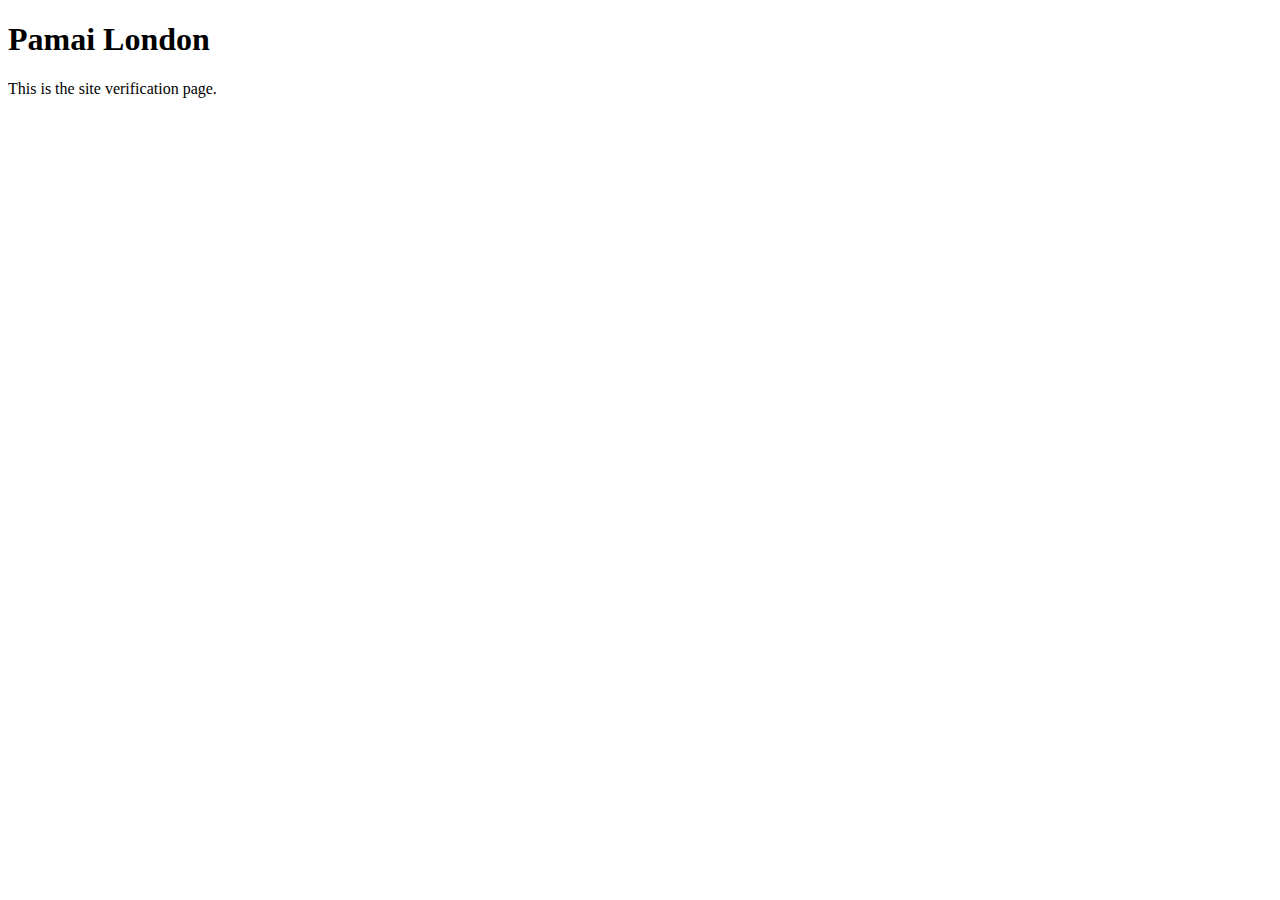
<file: public/public/dizin.html>
<!DOCTYPE html>
<html lang="en">
<head>
  <meta charset="UTF-8" />
  <meta name="viewport" content="width=device-width, initial-scale=1.0" />
  <title>Pamai London Directory</title>
</head>
<body>
  <h1>Pamai London</h1>
  <p>This is the site verification page.</p>
</body>
</html>
</file>
